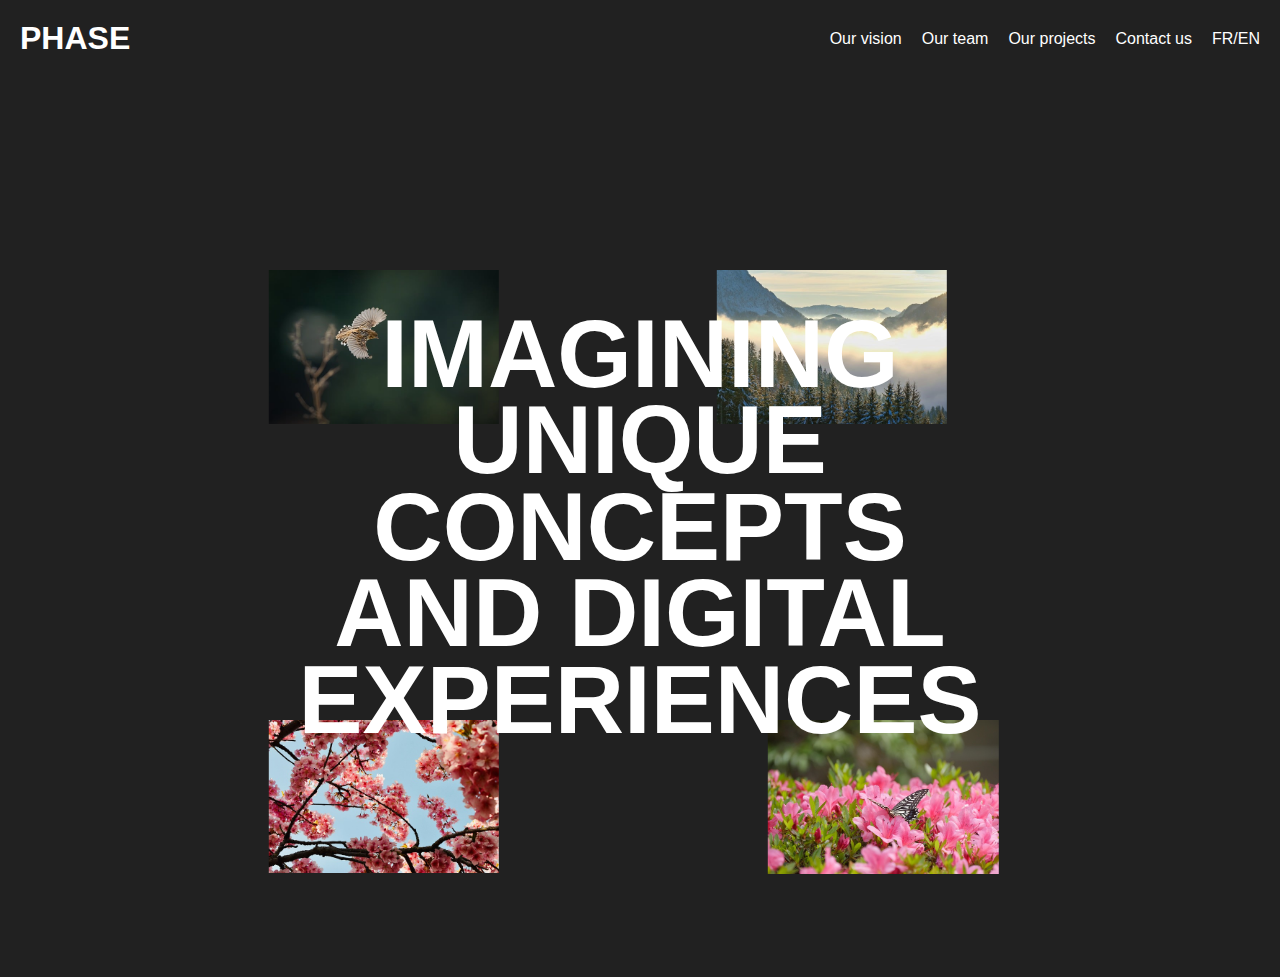
<file: index2.html>
<!DOCTYPE html>
<html lang="en">
<head>
    <meta charset="UTF-8">
    <meta name="viewport" content="width=device-width, initial-scale=1.0">
    <title>Phase - Imagining Unique Concepts</title>
    <link rel="stylesheet" href="styles.css">
</head>
<body>
    <header>
        <nav>
            <div class="logo"><a href="index.html">PHASE</a></div>
            <ul>
                <li><a href="index.html">Our vision</a></li>
                <li><a href="index.html">Our team</a></li>
                <li><a href="index.html">Our projects</a></li>
                <li><a href="index.html">Contact us</a></li>
                <li><a href="index.html" class="lang">FR/EN</a></li>
            </ul>
        </nav>
       
    </header>
    <main>

        <div class="text-container">
            <div class="text">IMAGINING</div>
            <div class="text">UNIQUE</div>
            <div class="text">CONCEPTS</div>
            <div class="text">AND DIGITAL</div>
            <div class="text">EXPERIENCES</div>

          </div>

          <div class="image-container">
            <img src="images/bird.jpg" class="image image-1" alt="Image 1">
            <img src="images/flowers.jpg" class="image image-2" alt="Image 2">
            <img src="images/forest.jpg" class="image image-3" alt="Image 3">
            <img src="images/insect.jpg" class="image image-4" alt="Image 4">
           
          </div>
       
    </main>
    <script src="scripts.js"></script>
</body>
</html>
</file>
<file: styles.css>
body {
    font-family: sans-serif; /* Choose a font that fits the style */
    
    margin: 0;
    color: white; /* Text color is white */
    background-color: #212121; /* Approximate background color */
    height: 100vh;
    
}
::-webkit-scrollbar {
    display: none;
}

header {
    background-color:#212121; /* Darker header background */
    padding: 20px;
}

nav {
   
    display: flex;
    justify-content: space-between;
    align-items: center;
}

.logo {
    font-size: 2em;
    font-weight: bold;
}

nav ul {
    list-style: none;
    margin: 0;
    padding: 0;
    display: flex;
    align-items: left;
}

nav li {
    margin-left: 20px;
}

nav a {
    color: white;
    text-decoration: none;
}

.text-container {
    display: flex;
    flex-direction: column;
    justify-content: center;
    align-items: center;
    height: 100vh;
    margin: 0;
    text-align: center;
    
  }
  
  .text {
    font-size: 7.5vw; /* Adjust this value to make text larger or smaller */
    margin: 0;
    line-height: 0.9;
    font-weight: bold;
    text-transform: uppercase;
    z-index: 1;
  }
  



 
/* image effects */
.image-container {
    position: absolute;
    top: 0;
    left: 0;
    width: 100%;
    height: 100%;
    z-index: 0; /* Makes sure the images are behind the text */
  }
  
  .image {
    position: absolute;
    top: 50%;
    left: 50%;
    transform: translate(-50%, -50%);
    opacity: 1;
    animation: float 5s ease-in-out infinite;
    width: 18%; /* Adjust the size of the images */
    height: auto;
  }
  .image-1 {
    top: 30%; /* Position at the top */
    left: 30%;
    transform: translateX(-50%);
  }
  .image-2 {
    top: 80%; /* Position at the bottom */
    left: 30%;
    transform: translateX(-50%);
  }
  .image-3 {
    top: 30%; /* Position at the top-right */
    left: 65%;
    transform: translateX(-50%);
    
  }
  .image-4 {
    top: 80%; /* Position at the bottom */
    left: 69%;
    transform: translateX(-50%);
  }

  .image-1 {
    animation-delay: 0s;
  }
  
  .image-2 {
    animation-delay: 1s;
  }
  
  .image-3 {
    animation-delay: 2s;
  }
  
  .image-4 {
    animation-delay: 3s;
  }
  

  

  /* Hide the images */
.hidden {
  opacity: 0;
  pointer-events: none;
}

.hover-text {
  
  font-size: 3vw;
  font-weight: bold;
  text-transform: uppercase;
  color: #ffffff;
 
 
}

  
  @keyframes float {
    0% {
      transform: translate(-50%, -50%) translateY(0);
    }
    50% {
      transform: translate(-50%, -50%) translateY(-15px);
    }
    100% {
      transform: translate(-50%, -50%) translateY(0);
    }
  }
</file>
